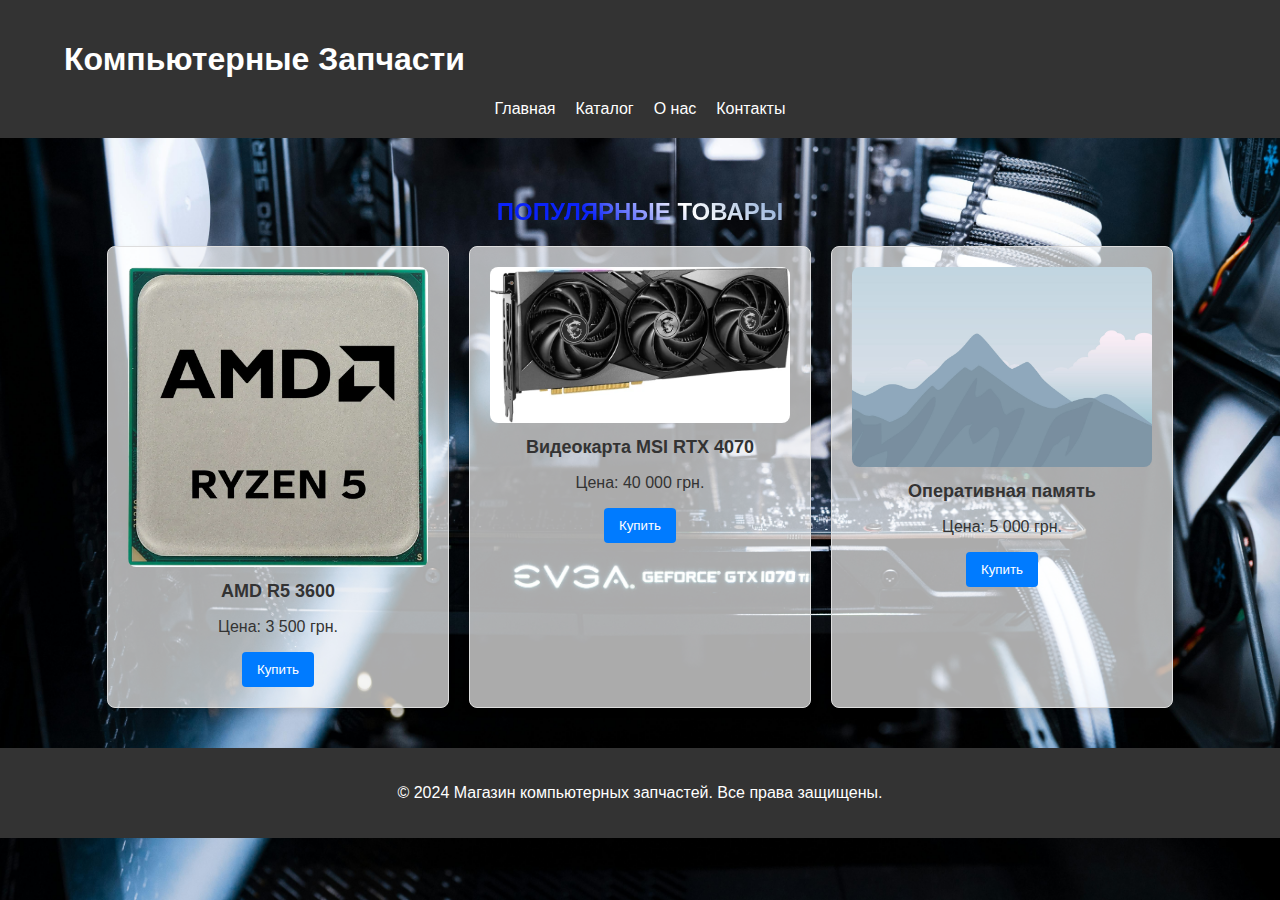
<file: index.html>
<!DOCTYPE html>
<html style="font-size: 16px;" lang="ru">
<head>
    <meta name="viewport" content="width=device-width, initial-scale=1.0">
    <meta charset="utf-8">
    <title>Home</title>
	<link rel="icon" type="image/png" href="img/favicon-96x96.png" sizes="96x96" />
	<link rel="icon" type="image/svg+xml" href="img/favicon.svg" />
	<link rel="shortcut icon" href="img/favicon.ico" />
	<link rel="apple-touch-icon" sizes="180x180" href="img/apple-touch-icon.png" />
	<link rel="manifest" href="img/site.webmanifest" />
    <link rel="stylesheet" href="styles.css">
</head>
<body>
    <header class="header">
        <div class="container">
            <h1>Компьютерные Запчасти</h1>
            <nav class="nav">
                <a href="#">Главная</a>
                <a href="com.html">Каталог</a>
                <a href="onas.html">О нас</a>
                <a href="kon.html">Контакты</a>
            </nav>
        </div>
    </header>

    <main class="main">
        <div class="container">
            <h2 class="overlay">Популярные товары</h2>
            <div class="product-grid">
                <div class="product-card">
                    <img src="img/r5.png" alt="Процессор">
                    <h3>AMD R5 3600</h3>
                    <p>Цена: 3 500 грн.</p>
                    <button>Купить</button>
                </div>
                <div class="product-card">
                    <img src="img/4070.webp" alt="Видеокарта">
                    <h3>Видеокарта MSI RTX 4070</h3>
                    <p>Цена: 40 000 грн.</p>
                    <button>Купить</button>
                </div>
                <div class="product-card">
                    <img src="img/default-image.jpg" alt="Оперативная память">
                    <h3>Оперативная память</h3>
                    <p>Цена: 5 000 грн.</p>
                    <button>Купить</button>
                </div>
            </div>
        </div>
				<section class="text-overlay">
</section>
    </main>

    <footer class="footer">
        <div class="container">
            <p>&copy; 2024 Магазин компьютерных запчастей. Все права защищены.</p>
        </div>
    </footer>
</body>
</html>
</file>
<file: styles.css>
/* Общие стили */
body {
    font-family: Arial, sans-serif;
    margin: 0;
    padding: 0;
    color: #333;
    background-image: url('img/1.png'); 
    background-size: cover; 
    background-repeat: no-repeat; 
    background-attachment: fixed; 
    background-position: center; 
}

.container {
    width: 90%;
    max-width: 1200px;
    margin: 0 auto;
}

/* Шапка */
.header {
    background-color: #333;
    color: #fff;
    padding: 20px 0;
}

.header .nav {
    display: flex;
    justify-content: center;
    gap: 20px;
}

.header .nav a {
    color: #fff;
    text-decoration: none;
    font-size: 16px;
}

.header .nav a:hover {
    text-decoration: underline;
}

/* Основной контент */
.main {
    padding: 40px 0;
}

.product-grid {
    display: flex;
    gap: 20px;
    justify-content: center;
    flex-wrap: wrap;
}

.product-card {
    background-color: #ffffffab;
    border: 1px solid #ddd;
    border-radius: 8px;
    padding: 20px;
    width: 300px;
    text-align: center;
    box-shadow: 0 4px 6px rgba(0, 0, 0, 0.1);
}

.product-card img {
    width: 100%;
    height: auto;
    border-radius: 8px;
}

.product-card h3 {
    margin: 10px 0;
    font-size: 18px;
}

.product-card button {
    background-color: #007bff;
    color: #fff;
    border: none;
    padding: 10px 15px;
    border-radius: 4px;
    cursor: pointer;
}

.product-card button:hover {
    background-color: #0056b3;
}

/* Подвал */
.footer {
    background-color: #333;
    color: #fff;
    text-align: center;
    padding: 20px 0;
 }

.overlay {
  font-family: 'Rubik One', sans-serif;
  text-transform: uppercase;
  background: linear-gradient(45deg, #0B23f9 33%, #fff 66%, #8AA9D6);
  -webkit-background-clip: text;
  -webkit-text-fill-color: transparent;
  color: #0B2349;
  display: table;
  margin: 20px auto;
  }
</file>
